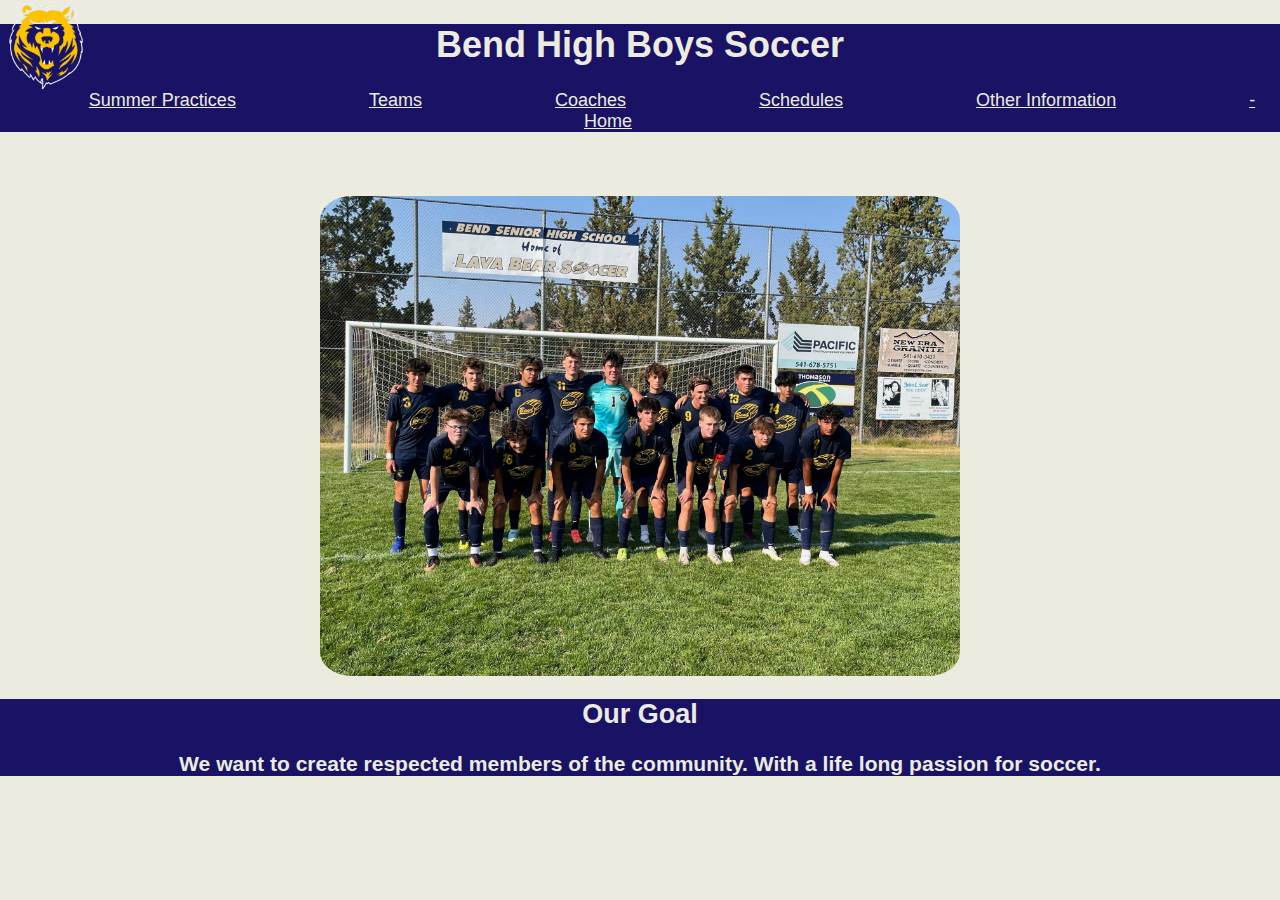
<file: index.html>
<!DOCTYPE html>
<meta name="viewport" content="width=device-width, initial-scale=1.0" />
<html>
  <head> 
    <link rel="stylesheet" href="style.css"/>
  </head>
  <body>
     <nav class="top">
      <header>
        <h1>Bend High Boys Soccer</h1>
        <img class="logo" src="silly.png">
      </header>
      <div class="htmls">
        <a href="index-6.html">Summer Practices</a>
        <a href="index-2.html">Teams</a>
        <a href="index-3.html">Coaches</a>
        <a href="index-4.html">Schedules</a>
        <a href="index-5.html">Other Information</a>
        <a href="index.html">-Home</a>
      </div>
    </nav>
    <main>
      <img class="img1" src="home.JPG" alt="2024 Varsity Squad"/>
      <div class="goal">
        <h2>Our Goal</h2>
        <h3>We want to create respected members of the community. With a life long passion for soccer.</h3>
      </div>
    </main>
  </body>
</html>
</file>
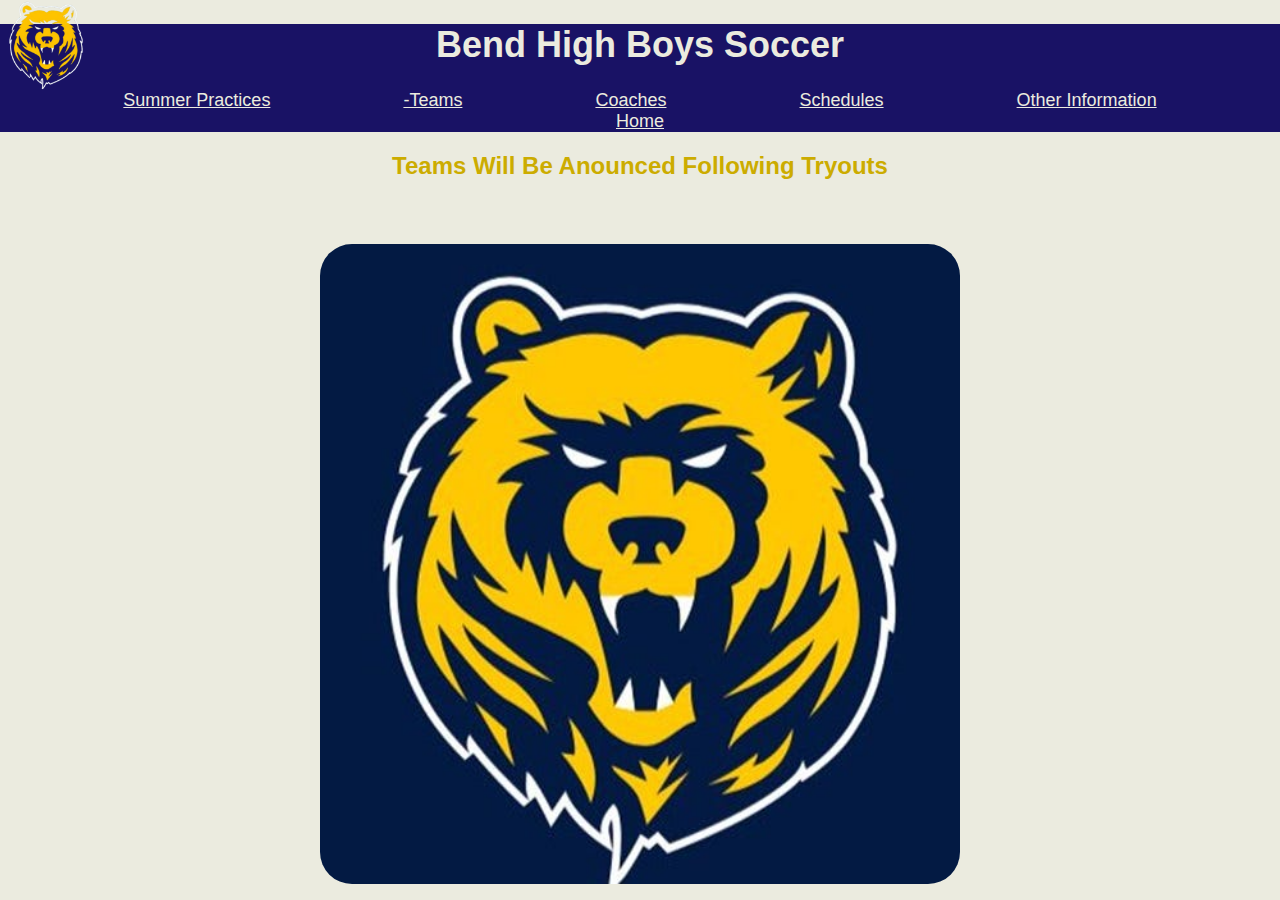
<file: index-2.html>
<!DOCTYPE html>
<!--Teams Page-->
<meta name="viewport" content="width=device-width, initial-scale=1.0" />
<html>
  <head>
    <link rel="stylesheet" href="style.css"/>
  </head>
  <body>
    <nav class="top">
      <header>
        <h1>Bend High Boys Soccer</h1>
        <img class="logo" src="silly.png">
      </header>
      <div class="htmls">
        <a href="index-6.html">Summer Practices</a>
        <a href="index-2.html">-Teams</a>
        <a href="index-3.html">Coaches</a>
        <a href="index-4.html">Schedules</a>
        <a href="index-5.html">Other Information</a>
        <a href="index.html">Home</a>
      </div>
    </nav>
    <h2 class="inProgress">Teams Will Be Anounced Following Tryouts</h2>
    <img class="img1" src="logo.jpg">
  </body>
</html>
</file>
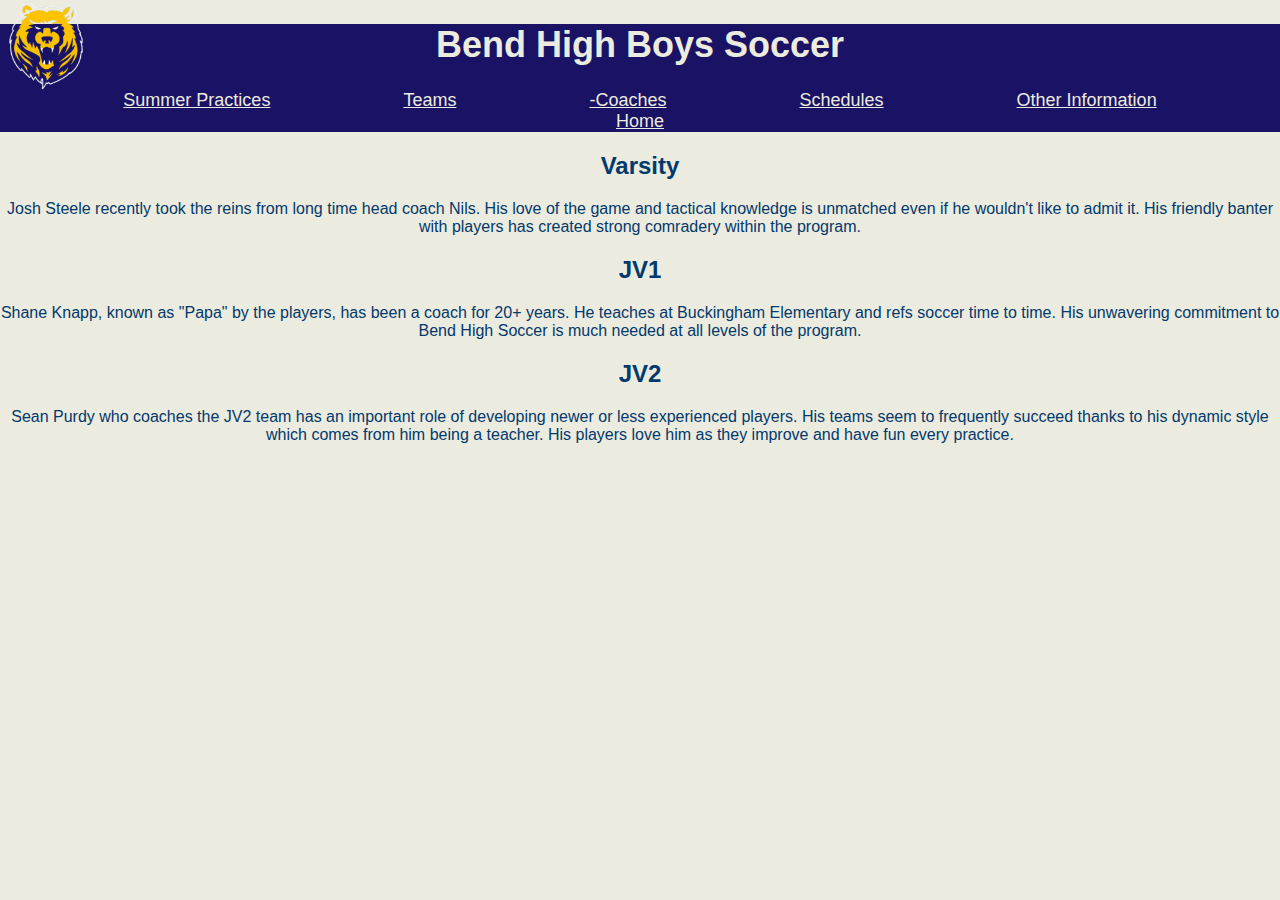
<file: index-3.html>
<!DOCTYPE html>
<!--Coaches Page-->
<meta name="viewport" content="width=device-width, initial-scale=1.0" />
<html>
  <head>
    <link rel="stylesheet" href="style.css"/>
  </head>
  <body>
    <nav class="top">
      <header>
        <h1>Bend High Boys Soccer</h1>
        <img class="logo" src="silly.png">
      </header>
      <div class="htmls">
        <a href="index-6.html">Summer Practices</a>
        <a href="index-2.html">Teams</a>
        <a href="index-3.html">-Coaches</a>
        <a href="index-4.html">Schedules</a>
        <a href="index-5.html">Other Information</a>
        <a href="index.html">Home</a>
      </div>
    </nav>
    <main class="coaches">
      <h2>Varsity</h2>
      <p>Josh Steele recently took the reins from long time head coach Nils. His love of the game and tactical knowledge is unmatched even if he wouldn't like to admit it. His friendly banter with players has created strong comradery within the program. </p>
      <bl />
      <h2>JV1</h2>
      <p>Shane Knapp, known as "Papa" by the players, has been a coach for 20+ years. He teaches at Buckingham Elementary and refs soccer time to time. His unwavering commitment to Bend High Soccer is much needed at all levels of the program.
      <bl />
      <h2>JV2</h2>
      <p>Sean Purdy who coaches the JV2 team has an important role of developing newer or less experienced players. His teams seem to frequently succeed thanks to his dynamic style which comes from him being a teacher. His players love him as they improve and have fun every practice.</p>
    </main>
  </body>
</html>
</file>
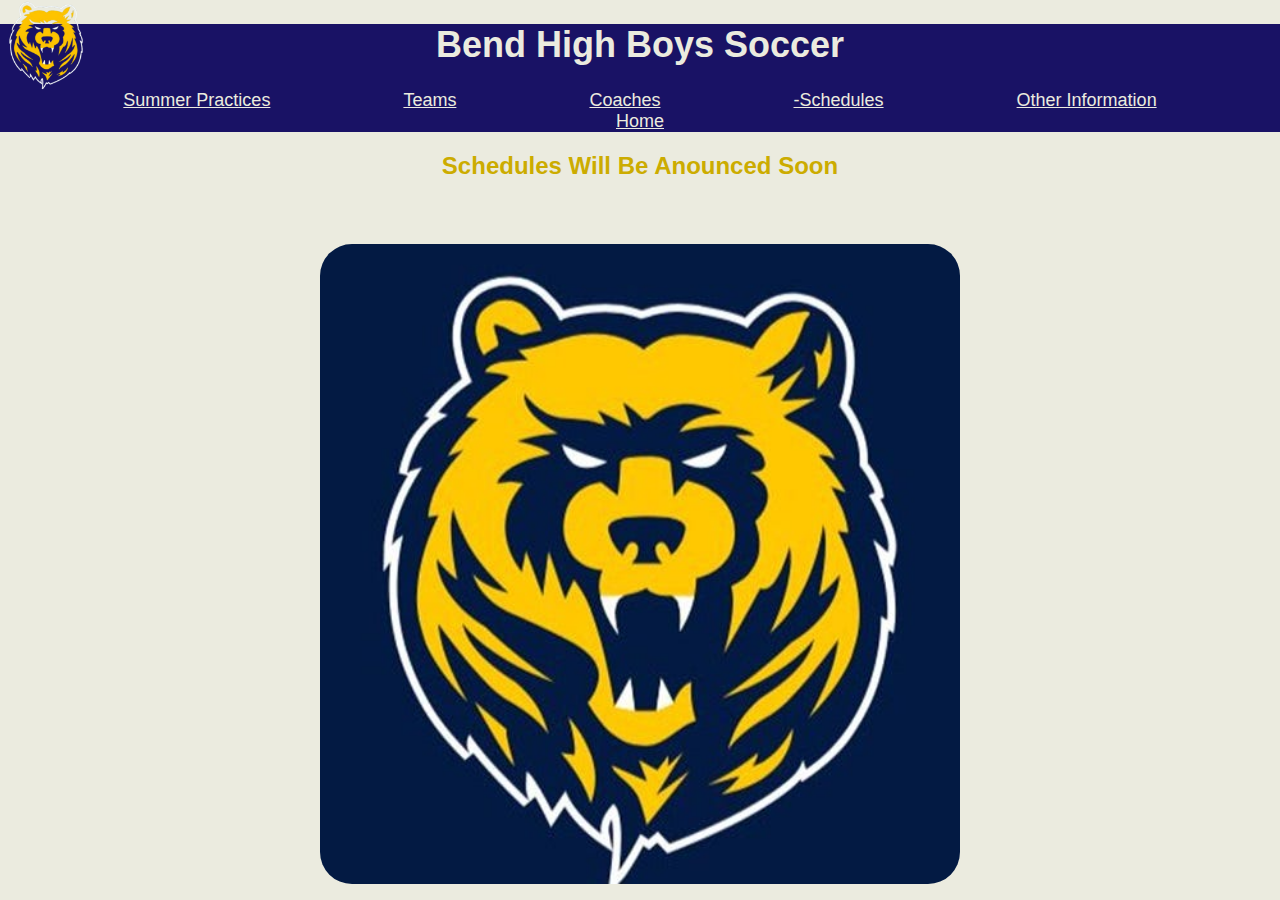
<file: index-4.html>
<!DOCTYPE html>
<!-- schedule -->
<meta name="viewport" content="width=device-width, initial-scale=1.0" />
<html>
  <head> 
    <link rel="stylesheet" href="style.css"/>
  </head>
  <body>
     <nav class="top">
      <header>
        <h1>Bend High Boys Soccer</h1>
        <img class="logo" src="silly.png">
      </header>
      <div class="htmls">
        <a href="index-6.html">Summer Practices</a>
        <a href="index-2.html">Teams</a>
        <a href="index-3.html">Coaches</a>
        <a href="index-4.html">-Schedules</a>
        <a href="index-5.html">Other Information</a>
        <a href="index.html">Home</a>
      </div>
    </nav>
    <h2 class="inProgress">Schedules Will Be Anounced Soon</h2>
    <img class="img1" src="logo.jpg">
  </body>
</html>
</file>
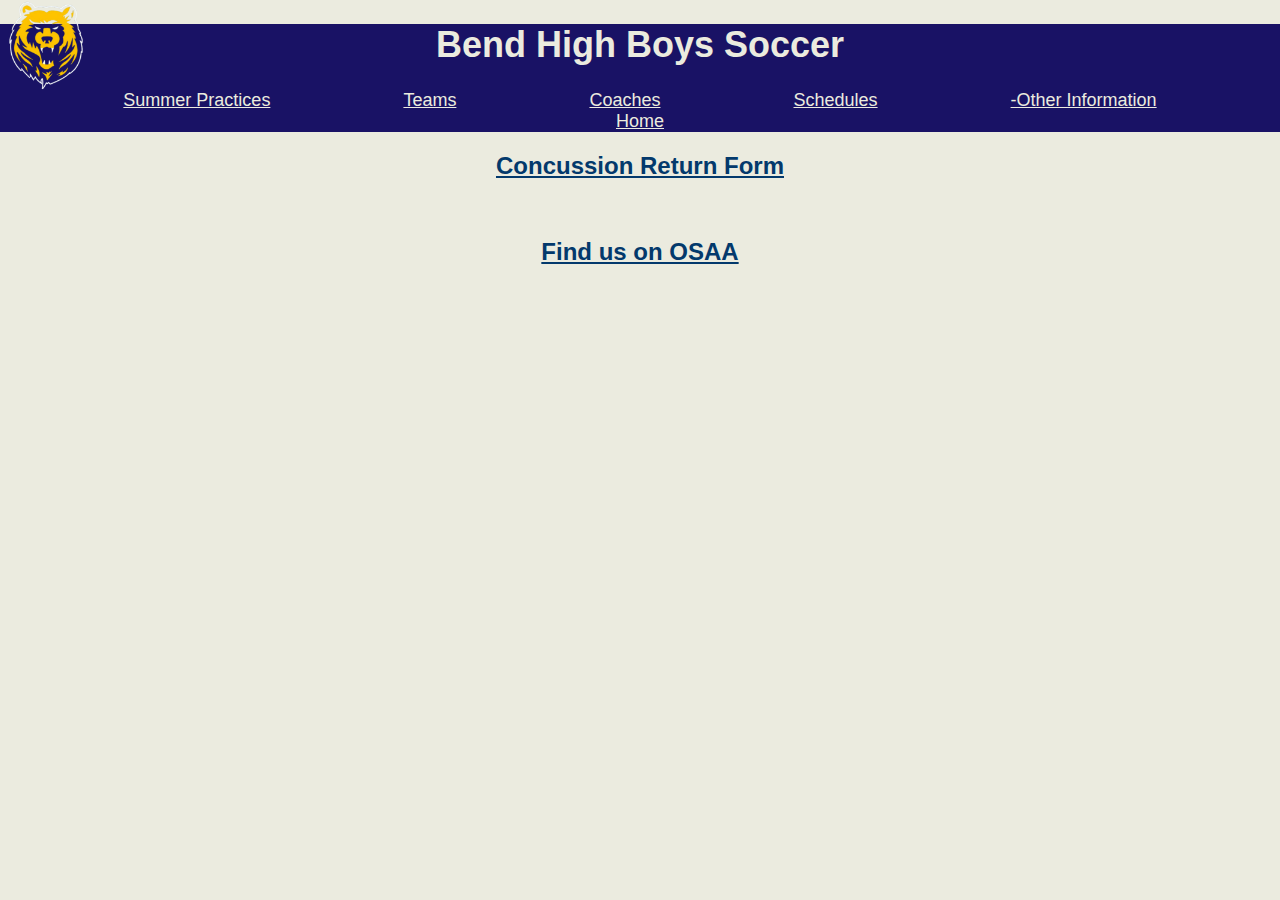
<file: index-5.html>
<!DOCTYPE html>
<!-- info-->
<meta name="viewport" content="width=device-width, initial-scale=1.0" />
<html>
  <head>
    <link rel="stylesheet" href="style.css"/>
  </head>
  <body>
    <nav class="top">
      <header>
        <h1>Bend High Boys Soccer</h1>
        <img class="logo" src="silly.png">
      </header>
      <div class="htmls">
        <a href="index-6.html">Summer Practices</a>
        <a href="index-2.html">Teams</a>
        <a href="index-3.html">Coaches</a>
        <a href="index-4.html">Schedules</a>
        <a href="index-5.html">-Other Information</a>
        <a href="index.html">Home</a>
      </div>
    </nav>
      <main class="Oinfo">
        <h2><a href="https://www.osaa.org/docs/forms/MedicalRelease-ReturntoParticipationFollowingaConcussion.pdf">Concussion Return Form</a></h2>
        <br>
        <h2><a href="https://www.osaa.org/teams/56748">Find us on OSAA</a></h2>
      </main>
  </body>
</html>
</file>
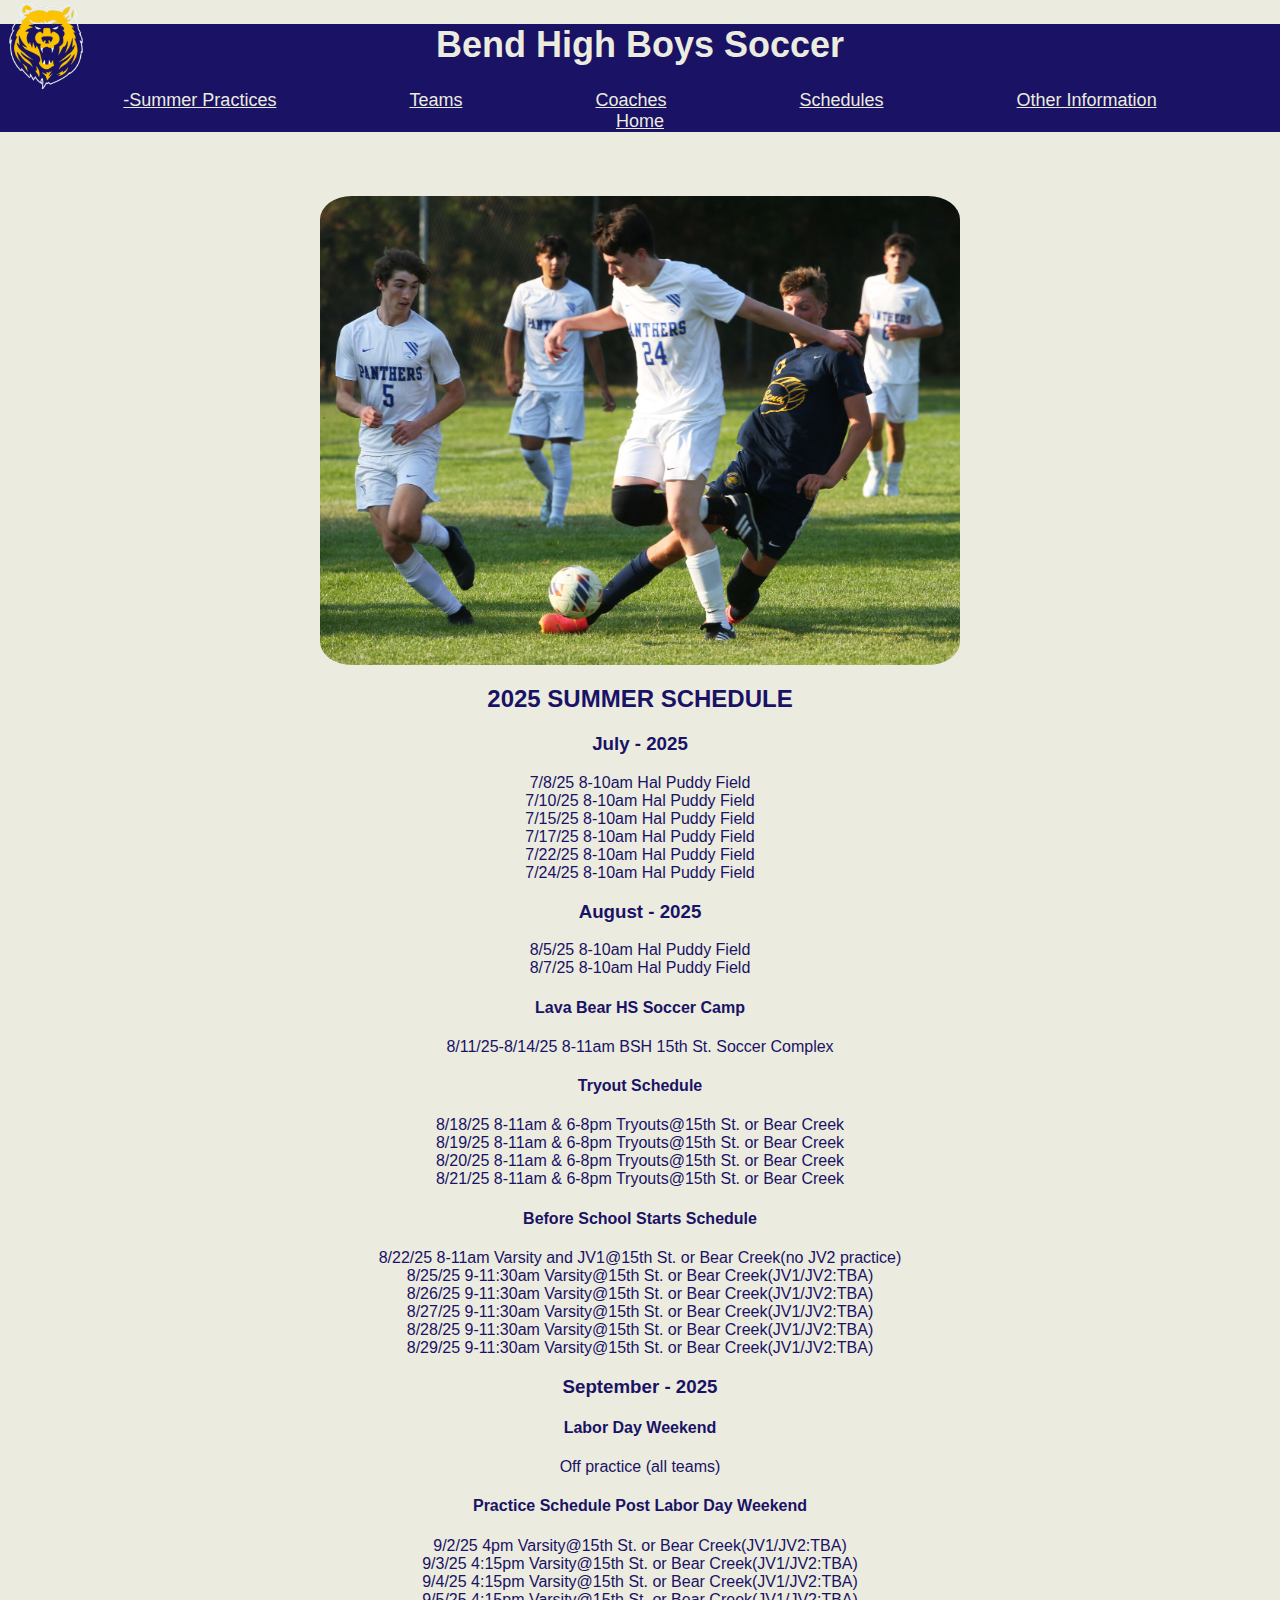
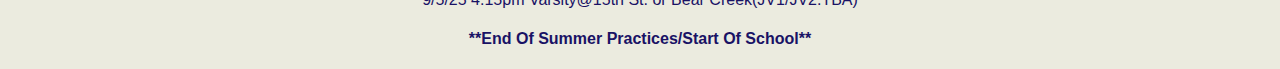
<file: index-6.html>
<!DOCTYPE html>
<!--Summer Practice Page-->
<meta name="viewport" content="width=device-width, initial-scale=1.0" />
<html>
  <head>
    <link rel="stylesheet" href="style.css"/>
  </head>
  <body>
    <nav class="top">
      <header>
        <h1>Bend High Boys Soccer</h1>
        <img class="logo" src="silly.png">
      </header>
      <div class="htmls">
        <a href="index-6.html">-Summer Practices</a>
        <a href="index-2.html">Teams</a>
        <a href="index-3.html">Coaches</a>
        <a href="index-4.html">Schedules</a>
        <a href="index-5.html">Other Information</a>
        <a href="index.html">Home</a>
      </div>
    </nav>
    <img class="img1" src="download.jpg" alt="slide tackle"/>
    <main class="teams">
      <h2>2025 SUMMER SCHEDULE</h2>
      <h3 class="month">July - 2025</h3>
      <p>7/8/25 8-10am Hal Puddy Field<br>
        7/10/25 8-10am Hal Puddy Field<br>   
        7/15/25 8-10am Hal Puddy Field<br>
        7/17/25 8-10am Hal Puddy Field<br>
        7/22/25 8-10am Hal Puddy Field<br>
        7/24/25 8-10am Hal Puddy Field<br>
      </p>
      <h3 class="month">August - 2025</h3>
      <p>8/5/25 8-10am Hal Puddy Field<br>
        8/7/25 8-10am  Hal Puddy Field<br>
      <h4>Lava Bear HS Soccer Camp</h4>
      <p>8/11/25-8/14/25      8-11am      BSH 15th St. Soccer Complex</p>
      <h4>Tryout Schedule</h4>
      <p>8/18/25 8-11am & 6-8pm Tryouts@15th St. or Bear Creek<br>
        8/19/25 8-11am & 6-8pm Tryouts@15th St. or Bear Creek<br>
        8/20/25 8-11am & 6-8pm Tryouts@15th St. or Bear Creek<br>
        8/21/25 8-11am & 6-8pm Tryouts@15th St. or Bear Creek<br>
      </p>
      <h4>Before School Starts Schedule</h4>
      <p>8/22/25 8-11am Varsity and JV1@15th St. or Bear Creek(no JV2 practice)<br>
        8/25/25 9-11:30am Varsity@15th St. or Bear Creek(JV1/JV2:TBA)<br>
        8/26/25 9-11:30am Varsity@15th St. or Bear Creek(JV1/JV2:TBA)<br>
        8/27/25 9-11:30am Varsity@15th St. or Bear Creek(JV1/JV2:TBA)<br>
        8/28/25 9-11:30am Varsity@15th St. or Bear Creek(JV1/JV2:TBA)<br>
        8/29/25 9-11:30am Varsity@15th St. or Bear Creek(JV1/JV2:TBA)<br>
      </p>
      <h3 class="month">September - 2025</h3>
      <h4>Labor Day Weekend</h4>
      <p>Off practice (all teams)</p>
      <h4>Practice Schedule Post Labor Day Weekend</h4>
      <p>9/2/25 4pm Varsity@15th St. or Bear Creek(JV1/JV2:TBA)<br> 
        9/3/25 4:15pm Varsity@15th St. or Bear Creek(JV1/JV2:TBA)<br>
        9/4/25 4:15pm Varsity@15th St. or Bear Creek(JV1/JV2:TBA)<br>
        9/5/25 4:15pm Varsity@15th St. or Bear Creek(JV1/JV2:TBA)<br>
      </p>
      <h4>**End Of Summer Practices/Start Of School**</h4>
    </main>
  </body>
</html>
</file>
<file: style.css>
.htmls {
  display: inline;
}
.htmls a{
color:#EBEBDF;
padding-left: 5%;
padding-right: 5%;
}
body {
margin: 0%;
background-color:#EBEBDF;
font-family: Arial, Helvetica, sans-serif;
}
.top {
  color:#EBEBDF;
  background-color:#191265;
  text-align: center;
  font-size:large; 
}
.img1 {
  display: block;
  margin-left: auto;
  margin-right: auto;
  margin-top: 5%;
  width: 50%;
  height: 50%;
  border-radius: 5%;
}
.goal {
  text-align: center;
  font-family:Arial, Helvetica, sans-serif;
  font-size:large;
  color:#EBEBDF;
  background-color:#191265;
}
.teams {
  color:#191265;
  text-align: center;
}
.coaches {
color:#03396c;
text-align: center;
}
.Oinfo {
text-align: center;
}
.Oinfo a{
  color:#03396c;
}
.inProgress{
  text-align: center;
  color:#ccac00;
}
.summerpractice {
  text-align: center;
  color:#03396c;
}
.month {
  display: flex;
  justify-content: space-around;
}
.logo {
  display: flex;
  justify-content:flex-start;
}
.logo {
    position: absolute;
    top: 1px;
    left: 1px;
    height: 90px;
    width: 90px;
}
@media (max-width: 768px){
.htmls {
    display:flex;
    justify-content: center;
  }
  .logo {
    position: absolute;
  top: 15px;
  left: 15px;
  height: 65px;
  width: 65px;
  }
}
</file>
